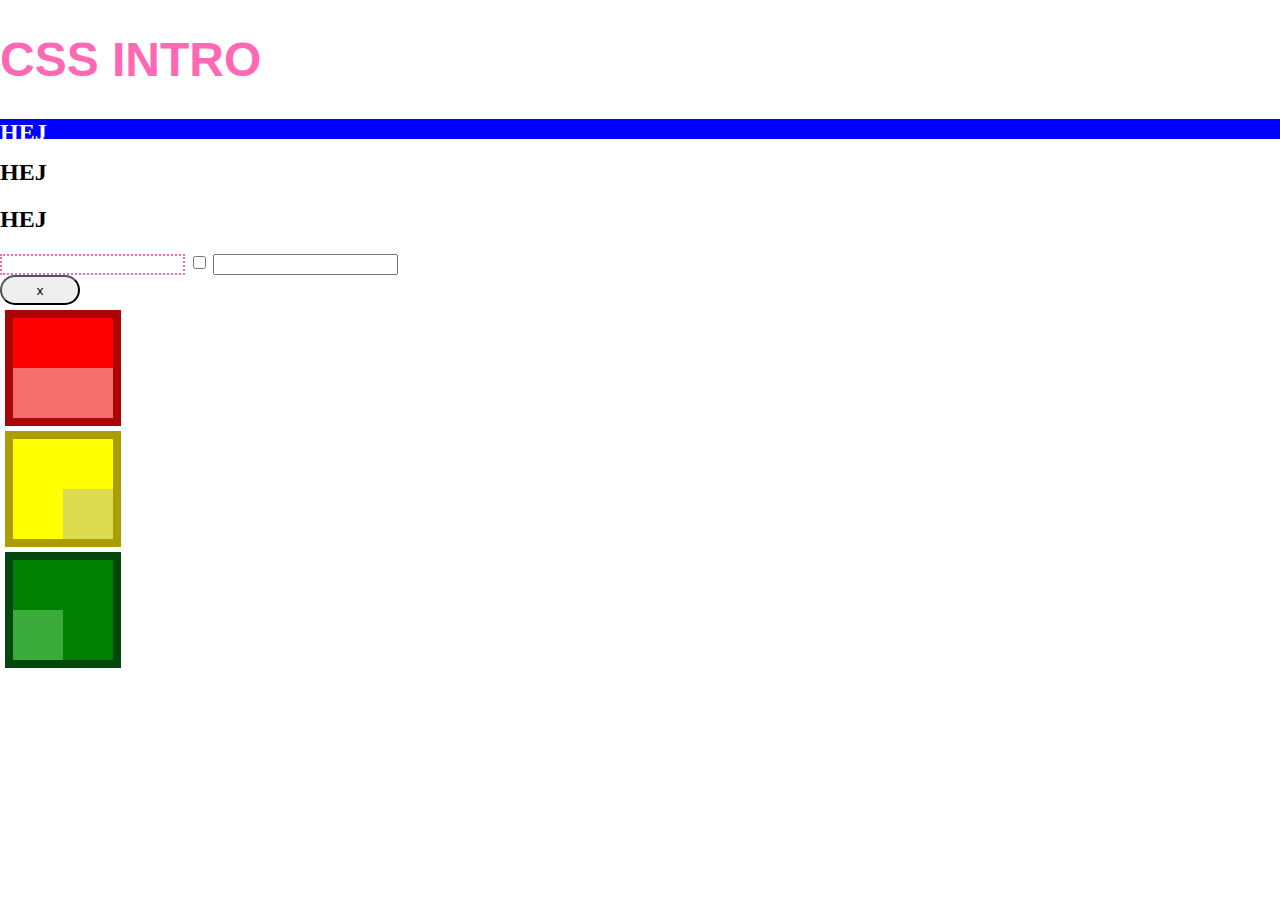
<file: index.html>
<!DOCTYPE html>
<html lang="en">

<head>
    <meta charset="UTF-8">
    <meta name="viewport" content="width=device-width, initial-scale=1.0">
    <title>CSS INTRO</title>
    <link rel="stylesheet" href="css/index.css">
</head>

<body>
    <div class="wrapper">
        <header>
            <h1 class="large">CSS INTRO</h1>
        </header>
        <section class="articles">
            <article>
                <h2 id="articleHeader">HEJ</h2>
            </article>
            <article>
                <h2>HEJ</h2>
            </article>
            <article>
                <h2>HEJ</h2>
            </article>
        </section>
        <section id="search-form">
            <input type="text">
            <input type="checkbox">
            <input type="search">
        </section>
        <button class="small round">x</button>

        <section>
            <article class="square red">
                <article class="small-red"></article>
            </article>
            <article class="square yellow">
                <article class="small-yellow"></article>
            </article>
            <article class="square green">
                <article class="small-green"></article>
            </article>
        </section>
    </div>
</body>

</html>
</file>
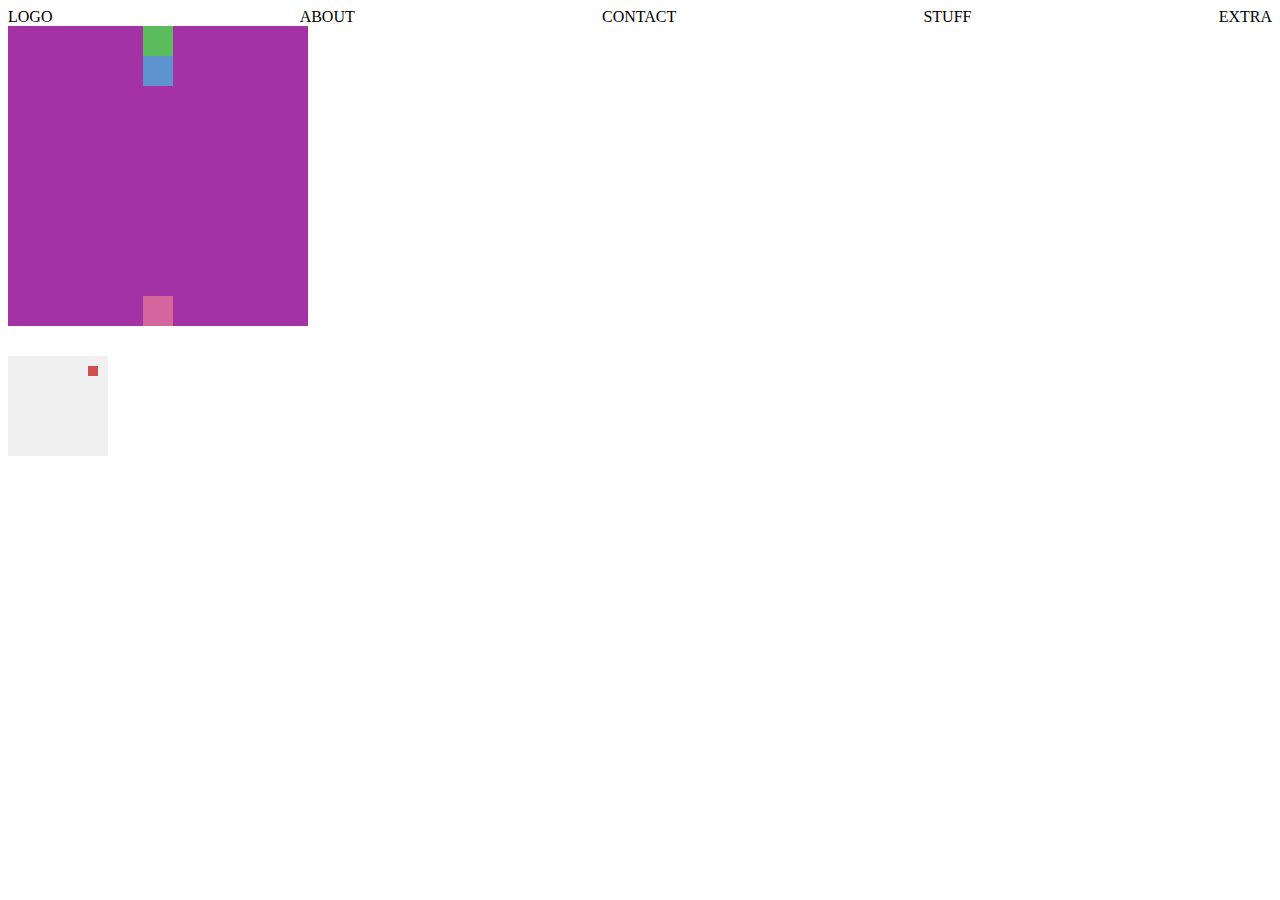
<file: flexbox.html>
<!DOCTYPE html>
<html lang="en">

<head>
    <meta charset="UTF-8">
    <meta name="viewport" content="width=device-width, initial-scale=1.0">
    <title>FLEXBOX</title>
    <link rel="stylesheet" href="css/flexbox.css">
</head>

<body>
    <header>
        <nav>
            <article class="logo">LOGO</article>
            <article class="link">ABOUT</article>
            <article class="link">CONTACT</article>
            <article class="link">STUFF</article>
            <article class="link">EXTRA</article>
        </nav>
    </header>
    <section class="flex-container">
        <article class="flex-item"></article>
        <article class="flex-item"></article>
        <article class="flex-item"></article>
    </section>

    <section class="flex-container-2">
        <article class="flex-item-2"></article>
    </section>
</body>

</html>
</file>
<file: css/index.css>
body {
    margin: 0;
}

h1.large {
    font-size: 3rem;
    font-family: 'Gill Sans', sans-serif;
    color: hotpink;
}

section.articles > article:first-of-type {
    height: 20px;
    background-color: blue;
}

#articleHeader {
    color: white;
}

section#search-form input[type="text"] {
    border: hotpink dotted 2px;
}

section.articles > article:first-of-type:hover {
    background: rebeccapurple;
}

.small {
    width: 80px;
    height: 30px;
}

.round {
    border-radius: 100px;
}

/* trafikljuset */

.square {
    width: 100px;
    height: 100px;
    margin: 5px;
}
.red {
    background-color: red;
    border: rgb(171, 6, 6) solid 8px;
    position: relative;
}
.small-red {
    background-color: rgb(246, 110, 110);
    width: 100px;
    height: 50px;
    position: absolute;
    bottom: 0;
}
.yellow {
    background-color: yellow;
    border: rgb(171, 157, 6) solid 8px;
    position: relative;
}
.small-yellow {
    height: 50px;
    width: 50px;
    background-color: rgb(219, 219, 79);
    position: absolute;
    bottom: 0;
    right: 0;
}
.green {
    background-color: green;
    border: rgb(3, 71, 15) solid 8px;
    position: relative;
}
.small-green {
    position: absolute;
    background-color: rgb(59, 171, 59);
    height: 50px;
    width: 50px;
    bottom: 0;
}
</file>
<file: css/flexbox.css>
nav {
    display: flex;
    justify-content: space-between;
    flex-wrap: wrap;
}

.flex-container {
    background-color: rgb(164, 50, 164);
    height: 300px;
    width: 300px;
    display: flex;
    flex-direction: column;
    justify-content: flex-start;
    align-items: center;
}
.flex-item {
    background-color: rgb(255, 183, 0);
    height: 30px;
    width: 30px;
}
.flex-item:nth-of-type(1) {
    background-color: rgb(90, 188, 90);
    
}
.flex-item:nth-of-type(2) {
    background-color: rgb(93, 147, 206);
}
.flex-item:nth-of-type(3) {
    background-color: rgb(213, 102, 157);
    margin-top: auto;
}





.flex-container-2 {
    margin-top: 30px;
    width: 100px;
    height: 100px;
    background-color: #f0f0f0;
    display: flex;
    justify-content: flex-end;
    align-items: flex-start;
}
.flex-item-2 {
    margin: 10px;
    width: 10px;
    height: 10px;
    background-color: rgb(208, 79, 79);
}
</file>
